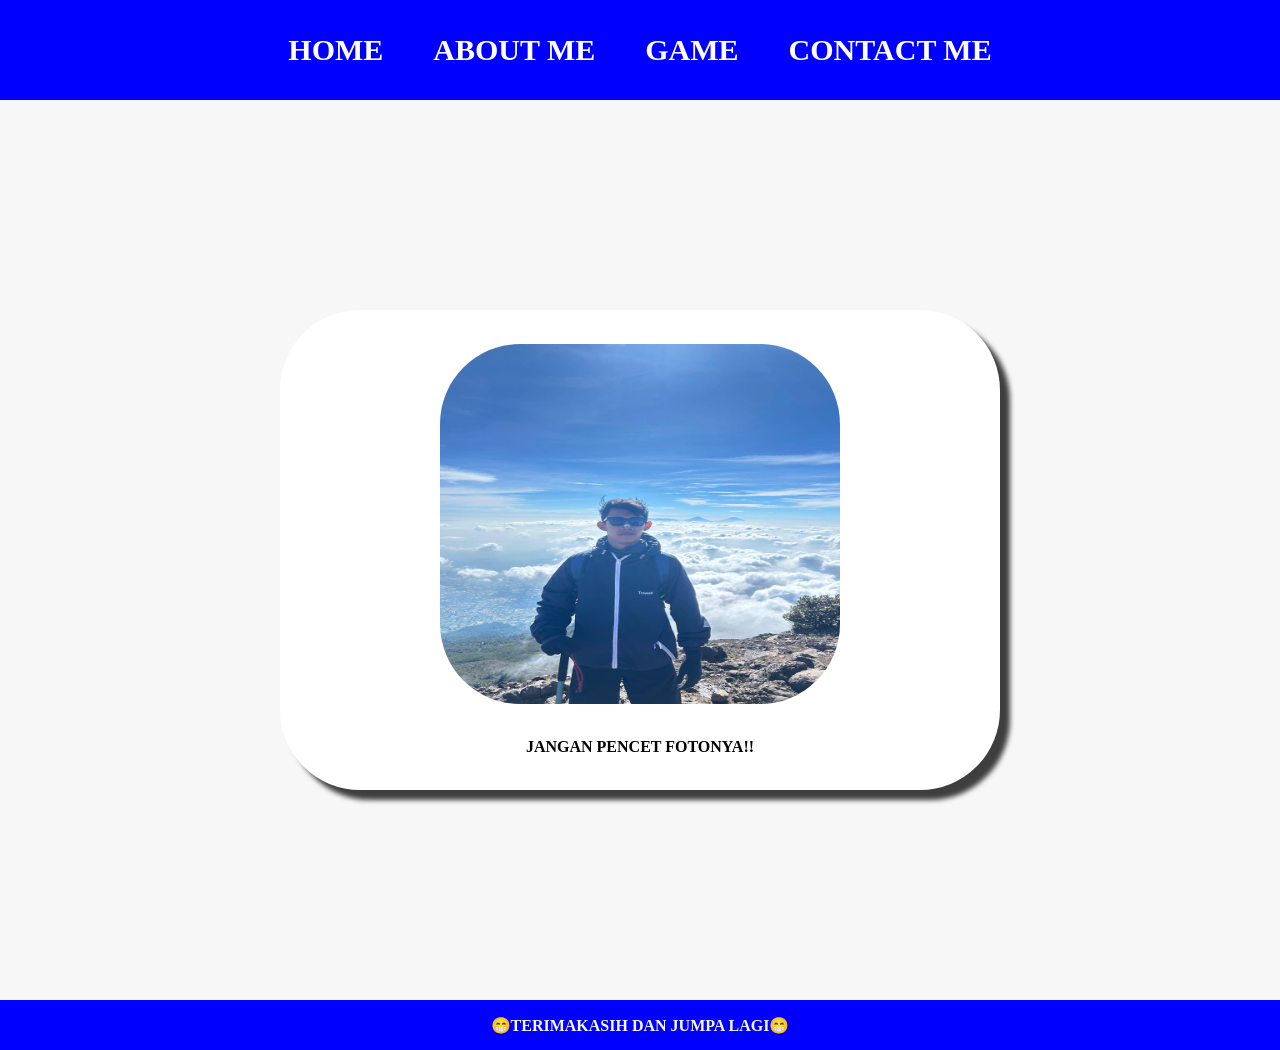
<file: index.html>
<html>
    <head>
        <title>FIRST WEB RONALD</title>
        <link rel="stylesheet" href="style.css" />
    </head>
    <body>
        <div class="container">
            <!-- NAVIGASION BAR -->
            <div class="navbar-container">
                <ul class="ul-navbar">
                <li class="li-navbar">
                    <a href="#" class="a-navbar">HOME</a>
                </li>
                <li class="li-navbar">
                    <a href="about.html" class="a-navbar">ABOUT ME</a>
                </li>
                <li class="li-navbar">
                    <a href="game.html" class="a-navbar">GAME</a>
                </li>
                <li class="li-navbar">
                    <a href="contact.html" class="a-navbar">CONTACT ME</a>
                </li>
            </ul>
        </div>
        <!-- NAVIGASION BAR SELESAI -->
        
        <!-- CONTENT 1 -->
        <div class="container-content">
            <a href="https://www.instagram.com/ronaldhdt?igsh=MXBvdzk5dDJtazJvaA==" class="a-content">
                <img src="foto_ronald.jpeg"  class="img-content"/>
                <p>JANGAN PENCET FOTONYA!!</p>
            </a>
        </div>
        <!-- CONTENT 1 END -->
        
        <!-- FOOTER -->
        <div class="container-footer">
            <h1 class="H1-footer">😁TERIMAKASIH DAN JUMPA LAGI😁</h1>
        </div>
        <!-- FOOTER END -->
        </div>
    </body>
</html>
</file>
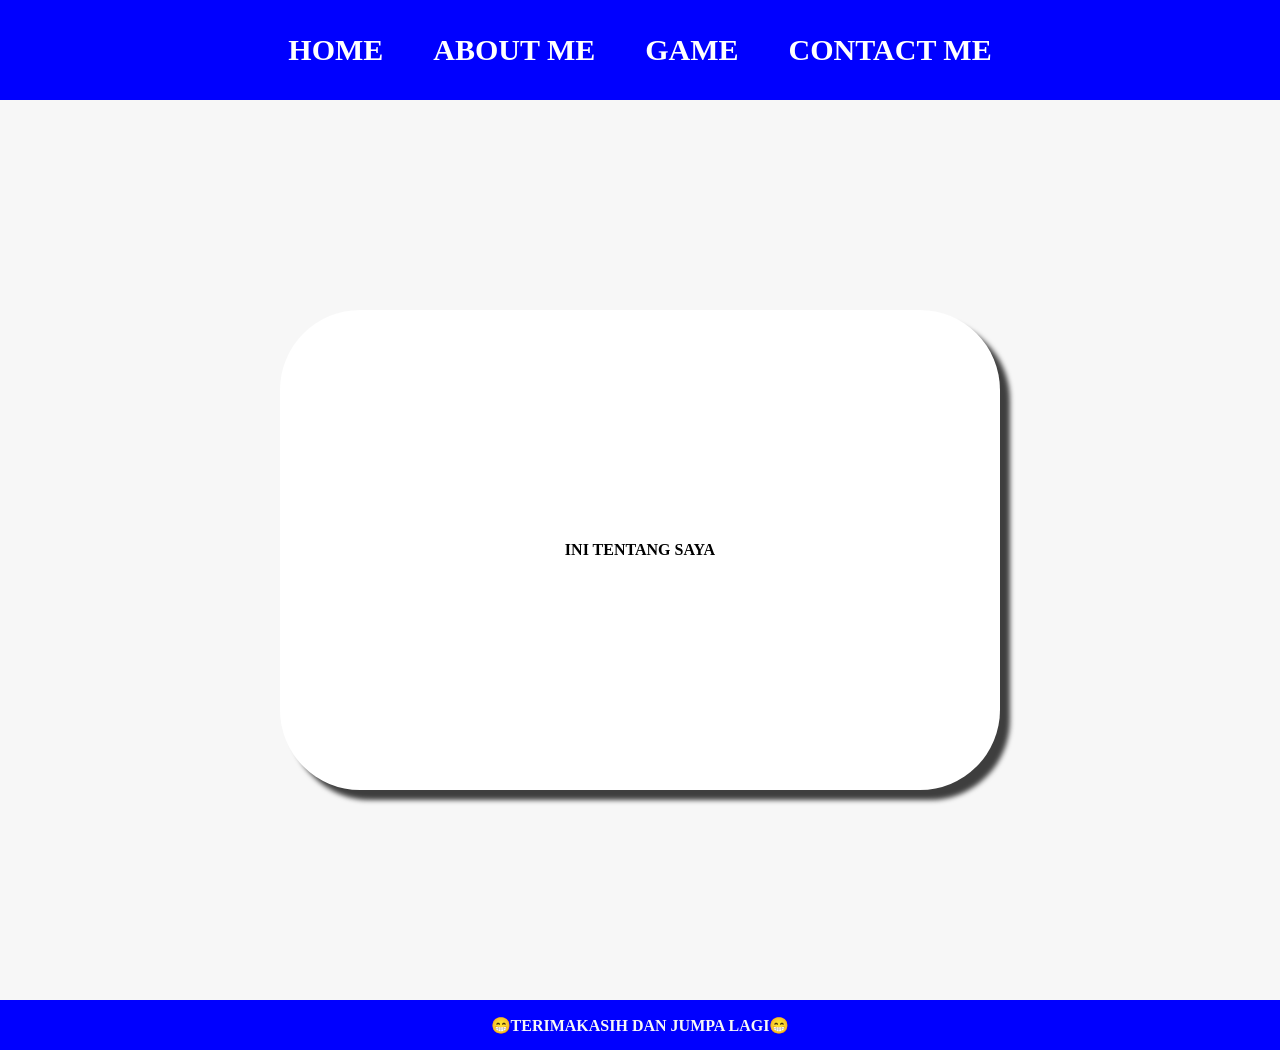
<file: about.HTML>
<html>
    <head>
        <title>ABOUT ME</title>
        <link rel="stylesheet" href="style.css" />
    </head>
    <body>
        <div class="container">
            <!-- NAVIGASION BAR -->
            <div class="navbar-container">
                <ul class="ul-navbar">
                <li class="li-navbar">
                    <a href="index.html" class="a-navbar">HOME</a>
                </li>
                <li class="li-navbar">
                    <a href="about.html" class="a-navbar">ABOUT ME</a>
                </li>
                <li class="li-navbar">
                    <a href="game.html" class="a-navbar">GAME</a>
                </li>
                <li class="li-navbar">
                    <a href="contact.html" class="a-navbar">CONTACT ME</a>
                </li>
            </ul>
        </div>
        <!-- NAVIGASION BAR SELESAI -->
        
        <!-- CONTENT 1 -->
        <div class="container-content">
            <a href="ronald.jpeg" class="a-content">
                <p>INI TENTANG SAYA</p>
            </a>
        </div>
        <!-- CONTENT 1 END -->
        
        <!-- FOOTER -->
        <div class="container-footer">
            <h1 class="H1-footer">😁TERIMAKASIH DAN JUMPA LAGI😁</h1>
        </div>
        <!-- FOOTER END -->
        </div>
    </body>
</html>
</file>
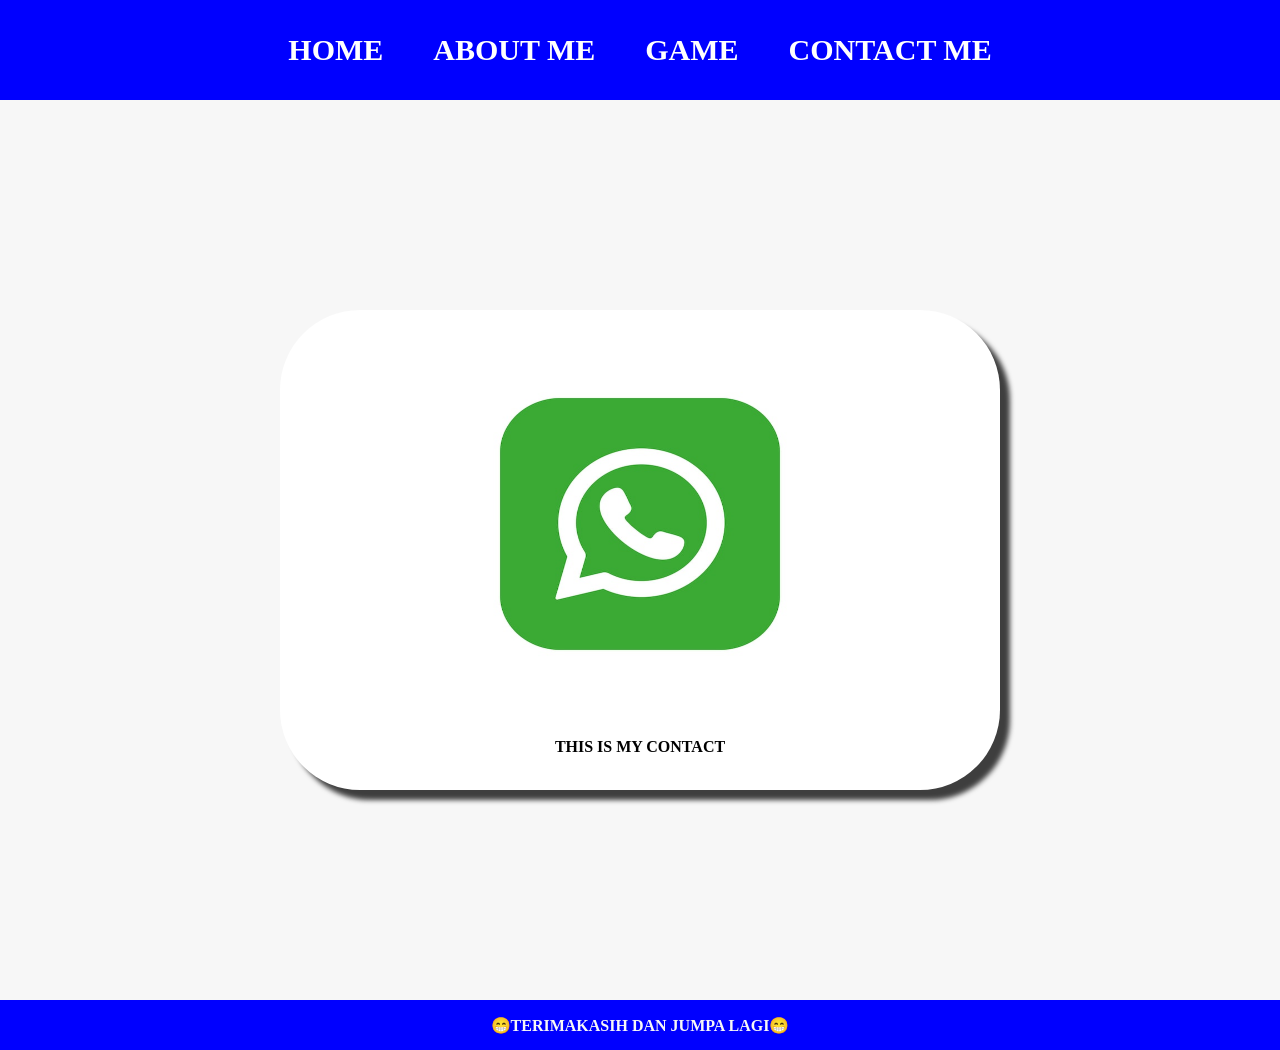
<file: contact.html>
<html>
    <head>
        <title>CONTACT ME</title>
        <link rel="stylesheet" href="style.css" />
    </head>
    <body>
        <div class="container">
            <!-- NAVIGASION BAR -->
            <div class="navbar-container">
                <ul class="ul-navbar">
                <li class="li-navbar">
                    <a href="index.html" class="a-navbar">HOME</a>
                </li>
                <li class="li-navbar">
                    <a href="about.html" class="a-navbar">ABOUT ME</a>
                </li>
                <li class="li-navbar">
                    <a href="game.html" class="a-navbar">GAME</a>
                </li>
                <li class="li-navbar">
                    <a href="contact.html" class="a-navbar">CONTACT ME</a>
                </li>
            </ul>
        </div>
        <!-- NAVIGASION BAR SELESAI -->
        
        <!-- CONTENT 1 -->
        <div class="container-content">
            <a href="https://wa.me/085878564233" class="a-content">
                <img src="WA.jpeg"  class="img-content"/>
                <p>THIS IS MY CONTACT</p>
            </a>
        </div>
        <!-- CONTENT 1 END -->
        
        <!-- FOOTER -->
        <div class="container-footer">
            <h1 class="H1-footer">😁TERIMAKASIH DAN JUMPA LAGI😁</h1>
        </div>
        <!-- FOOTER END -->
        </div>
    </body>
</html>
</file>
<file: style.css>
*,
html{
    margin: 0;
    padding: 0;
}

.container{}

.navbar-container{
    background-color: blue;
    width: 100%;
    height: 100px;
}

.ul-navbar{
    display: flex;
    height: 100px;
    justify-content: center;
    align-items: center;
}

.li-navbar{
    font-size: 30px;
    list-style-type: none;
    padding: 20px;
    margin: 5px;
    color: white;
}

.li-navbar:hover{
    background-color: grey;
    transition: .1s ease-in-out;
    transition-delay: .2s;
    border-radius: 8px;
}

.a-navbar{
    color: white;
    text-decoration: none;
    font-weight: 800;
}

.container-content{
    background-color: #f7f7f7;
    display: flex;
    justify-content: center;
    align-items: center;
    height: 100vh;
    font-weight: 800;
}

.a-content{
    width: 720px;
    height: 480px;
    font-size: medium;
    background-color: white;
    color: black;
    text-decoration: none;
    display: flex;
    justify-content: space-evenly;
    align-items: center;
    flex-direction: column;
    border-radius: 80px;
    box-shadow: 10px 10px 5px 0px rgba(0,0,0,0.75);
-webkit-box-shadow: 10px 10px 5px 0px rgba(0,0,0,0.75);
-moz-box-shadow: 10px 10px 5px 0px rgba(0,0,0,0.75);

}
.img-content{
    width: 400px;
    height: 360px;
    border-radius: 80px;
}

.container-footer{
background-color: blue;
display: flex;
justify-content: center;
align-items: center;
height: 50px;
}

.h1-footer{
    font-size: medium;
    font-display: initial;
    color: #f7f7f7;
}
</file>
